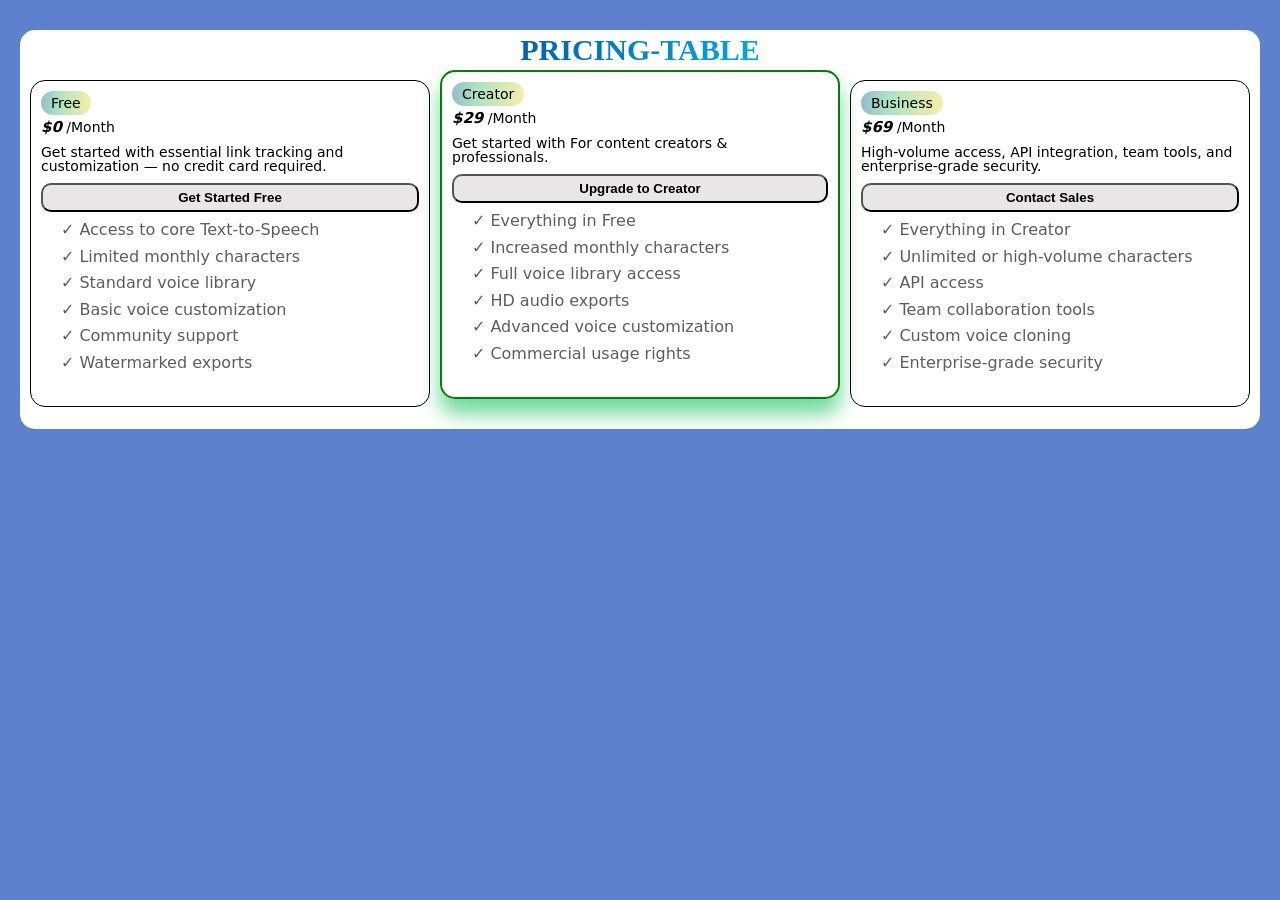
<file: pricing-table.html>
<!DOCTYPE html>
<html lang="en">
    <head>
        <meta charset="UTF-8">
        <meta name="viewport" content="width=device-width, initial-scale=1.0">
        <link rel="stylesheet" href="./css/reset.css">
        <link rel="stylesheet" href="./css/style.css">
        <title>Pricing-table</title>
    </head>
    <body>
        <div class="container">
            <h1>Pricing-table</h1>
            <div class="pricing">
                <!-- table1 -->
                <div class="card">
                    <div class="badge">Free</div>
                    <h2 class="cost">
                        <span>$0</span>
                        /Month
                    </h2>
                    <p class="desc">Get started with essential link tracking and customization — no credit card required.</p>
                    <button class="btn">Get Started Free</button>
                    <ul class="features">
                        <li>Access to core Text-to-Speech</li>
                        <li>Limited monthly characters</li>
                        <li>Standard voice library</li>
                        <li>Basic voice customization</li>
                        <li>Community support</li>
                        <li>Watermarked exports</li>
                    </ul>
                </div>

                <!-- table2 -->        
                <div class="card">
                    <div class="badge">Creator</div>
                    <h2 class="cost">
                        <span>$29</span>
                        /Month
                    </h2>
                    <p class="desc">Get started with For content creators & professionals.</p>
                    <button class="btn">Upgrade to Creator</button>
                    <ul class="features">
                        <li>Everything in Free</li>
                        <li>Increased monthly characters</li>
                        <li>Full voice library access</li>
                        <li>HD audio exports</li>
                        <li>Advanced voice customization</li>
                        <li>Commercial usage rights</li>
                    </ul>
                </div>

                <!-- table3 -->
                <div class="card">
                    <div class="badge">Business</div>
                    <h2 class="cost">
                        <span>$69</span>
                        /Month
                    </h2>
                    <p class="desc">High-volume access, API integration, team tools, and enterprise-grade security.</p>
                    <button class="btn">Contact Sales</button>
                    <ul class="features">
                        <li>Everything in Creator</li>
                        <li>Unlimited or high-volume characters</li>
                        <li>API access</li>
                        <li>Team collaboration tools</li>
                        <li>Custom voice cloning</li>
                        <li>Enterprise-grade security</li>
                    </ul>
                </div>
            </div>      
        </div>  
    </body>
</html>
</file>
<file: css/style.css>
* {
    margin: 0;
    padding: 0;
    box-sizing: border-box;
}

html{
    font-size: 62.5%;
}

body{
    background-color: rgb(93, 129, 205);
    font-family: system-ui, -apple-system, BlinkMacSystemFont, 'Segoe UI', Roboto, Oxygen, Ubuntu, Cantarell, 'Open Sans', 'Helvetica Neue', sans-serif;
}

/* start css index.html */
.main{
    margin: 0 auto;
    background-color: rgb(253, 253, 233);
    min-height: 150px;
    max-height: 300px;
    min-width: 150px;
    max-width: 600px;
    
}

.main h1{
    color: rgb(188, 154, 31);
    font-size: 2rem;
    text-transform: uppercase;
    font-weight: bold;
    padding: 0.62rem;
    text-align: center;
}

.main ul{
    padding-left: 70px;
}

.main li a{
    text-decoration: none;
    font-size: 20px ;
    font-weight: bold;
    color: black;
}


/* Menu-enhanced */
/* Menu */
.menu{
    background-color: rgb(62 92 202);
    padding: 0 60px;
    font-size: 0;

}

.menu li{
    display: inline-block;
    padding: 20px 30px;
    border-right: 2px solid black;
} 
.menu li a, .icon{
    text-decoration: none;
    color: white;
    font-size: 16px;
    font-weight: 600;

}

.menu .icon{
    padding-left: 10px;
}

/* .menu .active{
    background-color: white;
}

.menu .active a{
    display: inline-block;
    color: black;
} */

.menu li:hover {
    background-color: #f3ecec;
}

.menu li:hover a{
    color: black;
}

.menu li:active {
    background-color: #b4e7ec;
}

.menu li a:active{
    color: green;
}

.menu li:last-child{
    border-right: none;
}

.menu li a::before{
    content: "\25B6";
    margin-right: 8px;
    font-size: 1.2rem;
}

/* Form */
.form{
    width: 500px;
    height: 100%;
    background-color: #ffffff;
    margin: 50px auto 0;
    border-radius: 50px;
    padding: 50px 30px;
    border: 2px solid black;
}

.form:focus-within{
    outline: 5px solid blue;
}

.form h1{
    text-align: center;
    font-size: 32px;
    font-weight: 700;
    text-transform: uppercase;
    background-color: blue;
    margin-bottom: 40px;
    border-radius: 50px;
    padding: 10px 0;
    color: #fff;
}

.form-avt{
    display: block;
    text-align: center;
}

.form-avt .avt-img{
        border-radius: 50%;
        width: 150px;
}

.form-label{
    display: block;
    margin: 25px 0 10px;
    font-size: 20px;
    font-weight: 600;
}

.forminput{
    width: 100%;
    padding: 10px;
    border-radius: 20px;
    border: 1px solid #ccc;
}

.forminput:focus{
    border: 2px solid rgb(7, 81, 81);
    outline: none;
}

.forminput:focus:invalid{
    border: 2px solid red;;
}
.list-gender> label{
    margin-left: 20px;
}

.list-vertical label{
    display: block;
    margin: 8px 0 8px 20px;
}

.form-btn{
    padding: 10px 5px;
    width: 50%;
    display: block;
    margin: 30px auto;
    background-color: rgb(54, 191, 49);
    font-size: 20px;
    font-weight: 600;
    color: #fff;
    border-radius: 50px;
    text-transform: uppercase;
}

.form-btn:hover{
    background-color: green;
    color: #000;
}

.form-btn:active{
    background-color: #b89733;
    color: #fff;
}

.required::after{
    content:"*";
    margin-left: 5px;
    color: red;
}

/* pricing-table */
.container{
    max-width: 100vw;
    max-height: 100vh;
    margin: 3rem 2rem;
    background-color: #fff;
    border-radius: 15px;
    padding: 0.5rem 1rem;
}

.container h1{
    font-size: 3rem;
    text-align: center;
    text-transform: uppercase;
    font-weight: bold;
    color: #e5a80d;
    font-family: 'Times New Roman', Times, serif;
}

@supports(background-clip: text) or (-webkit-background-clip: text){
   .container h1{
        background-color: #020024;
        background: linear-gradient(90deg, rgba(2, 0, 36, 1) 0%, rgba(9, 9, 121, 1) 17%, rgba(0, 207, 252, 1) 70%, rgba(0, 212, 255, 1) 100%);
        color: transparent;
        background-clip: text;
        -webkit-background-clip: text;
    }
}

.pricing{
    max-width: 100%;
    font-size: 0;
}

.card{
    display: inline-block;
    width: calc((100% - 2rem ) / 3);
    font-size: 1.4rem;
    vertical-align: top;
    padding: 1rem;
    border: 1px solid black;
    min-height: 21rem;
    margin: 15px 1rem 15px 0;
    border-radius: 15px;
    
}

.card:last-child{
    margin-right: 0;
}

.badge{
    padding: 5px 10px;
    display: inline-block;
    border-radius: 1.5rem;
    margin-bottom: 0.5rem;
    background: #2A7B9B;
    background: linear-gradient(90deg, rgba(42, 123, 155, 0.5) 0%, rgba(87, 199, 133, 0.5) 33%, rgba(237, 221, 83, 0.5) 100%);    
}

h2.cost{
    margin-bottom: 0.5rem;
}

.cost span{
    font-size: 1.5rem;
    font-weight: 700;
    font-style: italic;
}

.desc{
    margin: 1rem 0;
}

.card .btn{
    text-align: center;
    padding: 0.5rem 1rem;
    width: 100%;
    border-radius: 10px;
    font-weight: 600;
    background-color: #e8e6e6;
}
.features{
    margin: 0.5rem 0 2rem 2rem;
    list-style: none;
}

.features li{
    margin: 0.1rem 0;
    color: #5e5d5d;
}
.card:nth-child(2){
    box-shadow: 0 15px 20px rgba(15, 192, 89, 0.6);
    transform: translateY(-10px);
    border: 2px solid green;
}

.card:hover{
    box-shadow: 0 5px 15px rgba(0, 0, 0, 1);
}

.features li::before{
    content: "✓";
    padding-right: 0.5rem;
}

/* blog-post */
.container-blog{
    width: 80vw;
    height: auto;
    margin: 0 auto;
    background-color: #fff;
    padding: 4rem;
}

.container-blog h1{
    font-size: 3rem;
    text-align: center;
    text-transform: uppercase;
    font-weight: bold;
    color: #e5a80d;
    font-family: 'Times New Roman', Times, serif;
    padding: 1.5rem 0;
}

@supports(background-clip: text) or (-webkit-background-clip: text){
   .container-blog h1{
        background-color: #020024;
        background: linear-gradient(90deg, rgba(2, 0, 36, 1) 0%, rgba(9, 9, 121, 1) 17%, rgba(0, 207, 252, 1) 70%, rgba(0, 212, 255, 1) 100%);
        color: transparent;
        background-clip: text;
        -webkit-background-clip: text;
    }
}

.image{
    width: 100%;
    height: 40rem;
    box-shadow: 0 15px 20px rgba(13, 14, 13, 0.4);
    border-radius: 15px;
}

.image img{
    height: 35rem;
    width: 100%;
    object-fit: cover;
    background-position: center;
    border-radius: 15px;
}

.image figcaption{
    text-align: center;
    font-size: 1.6rem;
    margin-top: 0.5rem;
    color: #3e3d3d;
    font-style: italic;
}

.content p, ul{
    margin: 0.5rem 0;
    line-height: 1.6;
    font-size: 1.6rem;
}

.introduce p{
    padding: 0;
}

.introduce p:first-child::first-letter {
  font-size: 300%;
  font-weight: bold;
  float: left;
  line-height: 1;
  margin-right: 8px;
}

.content-box{
    margin: 2rem 1rem;
}

.content-box h2, .comment h2{
    font-size: 2rem;
    font-weight: 600;

}

.content-box li{
    margin-left: 4rem;
}

.comment::before{
    display: inline-block;
    content: "";
    border-top: 3px solid black;
    width: 100%;
    margin-bottom: 1rem;
}

.comment-box:nth-of-type(odd){
    background-color: rgba(170, 227, 251, 0.3);
}
 .comment-box{
    font-size: 1.6rem;
    margin: 1rem;
    line-height: 1.6;
    display: inline-block;
    border-radius: 15px;
    padding: 1rem;
 }

 .comment-box h3{
    display: inline;
    font-weight: 500;
 }

 .comment-box span{
    font-style: italic;
 }

 .comment-box:hover{
    background-color: #686868;
    color: white;
 }
 .content p::first-line {
  text-decoration: underline;
  background-color: rgb(213, 251, 213);
}

.container-blog::selection {
  color: rgb(247, 11, 11);
  background: rgb(237, 250, 190);
}

.content-box blockquote{
    font-size: 1.6rem;
    font-style: italic;
    color: #323030;
    padding: 0 0.5rem;
    line-height: 1.4;
}

blockquote::before{
    content: "\201C";
    color: black;
    font-size: 3rem;

}

.container-blog :is(h2, h3):not(h1){
    color: rgb(246, 102, 13);
}
</file>
